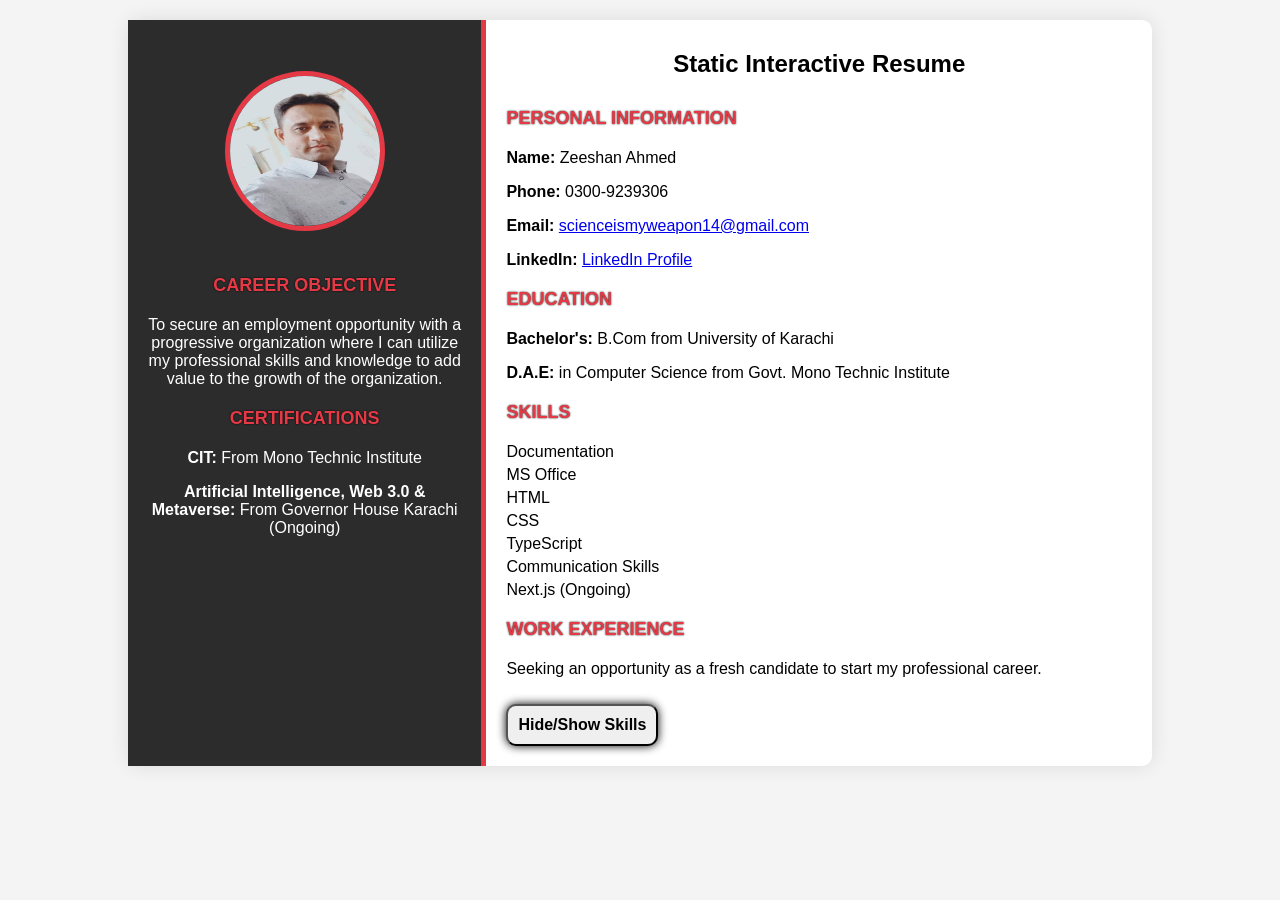
<file: Mileston. 1-2/index.html>
<!DOCTYPE html>
<html lang="en">
<head>
    <meta charset="UTF-8">
    <meta name="viewport" content="width=device-width, initial-scale=1.0">
    <title>Static Interactive Resume</title>
    <link rel="stylesheet" href="style.css">
</head>
<body>
    <div class="resume-container">
        <!-- Left Section -->
        <div class="left-section">
            <img src="img.jpg" alt="Profile Picture" class="profile-picture">
            <section id="objective">
                <h3>Career Objective</h3>
                <p>To secure an employment opportunity with a progressive organization where I can utilize my professional skills and knowledge to add value to the growth of the organization.</p>
            </section>
            <section id="certification">
                <h3>Certifications</h3>
                <p><b>CIT:</b> From Mono Technic Institute</p>
                <p><b>Artificial Intelligence, Web 3.0 & Metaverse:</b> From Governor House Karachi (Ongoing)</p>
            </section>
        </div>

        <!-- Right Section -->
        <div class="right-section">
            <h1>Static Interactive Resume</h1>
            <section id="personal-info">
                <h3>Personal Information</h3>
                <p><b>Name:</b> Zeeshan Ahmed</p>
                <p><b>Phone:</b> 0300-9239306</p>
                <p><b>Email:</b> <a href="mailto:scienceismyweapon14@gmail.com">scienceismyweapon14@gmail.com</a></p>
                <p><b>LinkedIn:</b> <a href="https://www.linkedin.com/public-profile/settings" target="_blank">LinkedIn Profile</a></p>
            </section>

            <section id="education">
                <h3>Education</h3>
                <p><b>Bachelor's:</b> B.Com from University of Karachi</p>
                <p><b>D.A.E:</b> in Computer Science from Govt. Mono Technic Institute</p>
            </section>

            <section id="skills">
                <h3>Skills</h3>
                <ul>
                    <li>Documentation</li>
                    <li>MS Office</li>
                    <li>HTML</li>
                    <li>CSS</li>
                    <li>TypeScript</li>
                    <li>Communication Skills</li>
                    <li>Next.js (Ongoing)</li>
                </ul>
            </section>

            <section id="work-experience">
                <h3>Work Experience</h3>
                <p>Seeking an opportunity as a fresh candidate to start my professional career.</p>
            </section>

            <button id="toggle-skills"><b>Hide/Show Skills</b></button>
        </div>
    </div>
    <script src="script.js"></script>
</body>
</html>
</file>
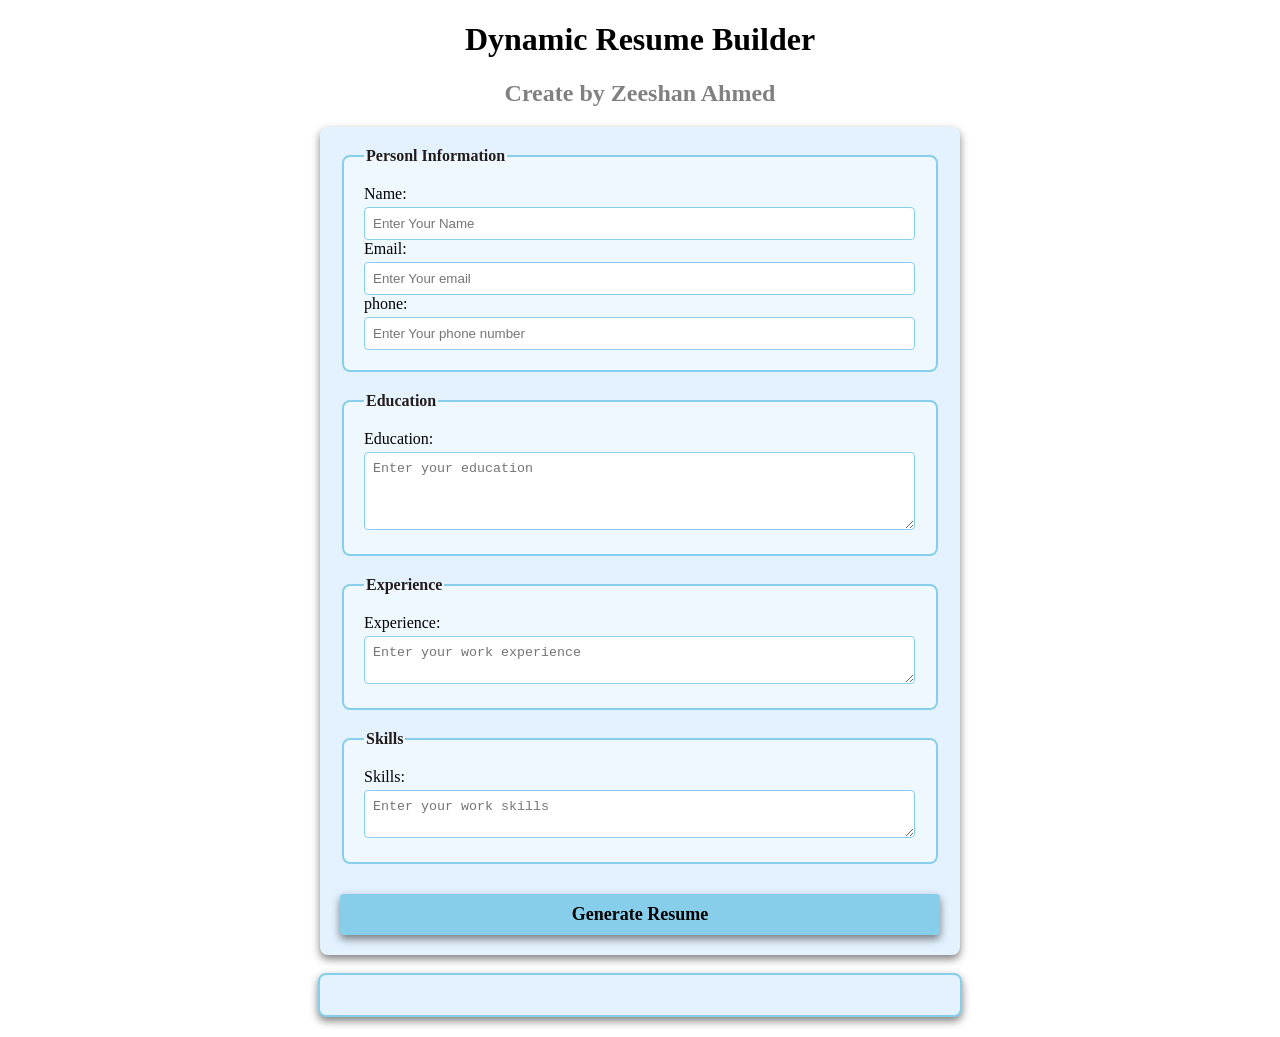
<file: Milestone-3/index.html>
<!DOCTYPE html>
<html lang="en">
<head>
    <meta charset="UTF-8">
    <meta name="viewport" content="width=device-width, initial-scale=1.0">
    <title>Dynamic Resume Buider</title>
    <link rel="styleSheet" href="style.css">
</head>
<body>
    <h1>Dynamic Resume Builder</h1>
    <h2>Create by Zeeshan Ahmed</h2>
    <form id="resume-form">
        <fieldset>
            <legend>Personl Information</legend>
            <label for="name">Name:</label>
            <input type="text" id="name" placeholder="Enter Your Name" required> 
        
            <label for="email">Email:</label>
            <input type="email" id="email" placeholder="Enter Your email" required>
        
            <label for="phone">phone:</label>
            <input type="tel" id="phone" placeholder="Enter Your phone number" required>
        
    </fieldset>
    
    <fieldset>
        <legend>Education</legend>
        <label for="education">Education:</label>
        <textarea id="education" placeholder="Enter your education" rows="4" required></textarea>

    </fieldset>

<fieldset>
    <legend>Experience</legend>
    <label for="experience">Experience:</label>
    <textarea id="experience" placeholder="Enter your work experience" rowz="4" required></textarea>
</fieldset>


<fieldset>
    <legend>Skills</legend>
    <label for="skills">Skills:</label>
    <textarea id="skills" placeholder="Enter your work skills" rowz="4" required></textarea>
</fieldset>


<button type="submit"><b>Generate Resume</b></button>

</form>

<br>

<!-- Dynamic Resume -->
<div id="resume-display">
<!-- Resume will be genetated below -->
</div>

<script src="script.js"></script>


</body>
</html>
</file>
<file: Mileston. 1-2/style.css>
/* General Styling */
body {
    font-family: 'Arial', sans-serif;
    background-color: #f4f4f4;
    margin: 0;
    padding: 0;
}

.resume-container {
    display: flex;
    background-color: white;
    width: 80%;
    margin: 20px auto;
    border-radius: 10px;
    box-shadow: 0 0 20px rgba(0, 0, 0, 0.1);
    flex-wrap: wrap;
}

/* Left Section Styling */
.left-section {
    background-color: #2c2c2c;
    color: white;
    padding: 20px;
    width: 35%;
    text-align: center;
    border-right: 5px solid #e63946;
    box-sizing: border-box;
}

.profile-picture {
    width: 150px;
    height: 150px;
    margin-top: 10%;
    border-radius: 50%;
    border: 5px solid #e63946;
    margin-bottom: 20px;
}

h1 {
    font-size: 24px;
    margin: 10px 0 30px;
    text-align: center;
}

h3 {
    font-size: 18px;
    margin: 20px 0;
    color: #e63946;
    text-shadow: 0 0 2px black;
    text-transform: uppercase
}

ul {
    list-style-type: none;
    padding: 0;
    margin: 0;
}

ul li {
    margin: 5px 0;
}

/* Right Section Styling */
.right-section {
    padding: 20px;
    width: 65%;
    box-sizing: border-box;
}

button {
    font-family: Arial, sans-serif;
    border-radius: 10px;
    box-shadow: 0 0 10px black;
    cursor: pointer;
    margin-top: 10px;
    font-size: 16px;
    padding: 10px;
}

button:hover {
    background-color: #ff737c;
}

/* Responsive Design */
@media (max-width: 768px) {
    .resume-container {
        flex-direction: column;
        width: 90%;
    }

    .left-section, .right-section {
        width: 100%;
        padding: 15px;
    }

    .profile-picture {
        width: 120px;
        height: 120px;
    }

    h1 {
        font-size: 20px;
    }

    h3 {
        font-size: 16px;
    }

    button {
        font-size: 14px;
    }
}

@media (max-width: 480px) {
    .profile-picture {
        width: 100px;
        height: 100px;
    }

    h1 {
        font-size: 18px;
    }

    h3 {
        font-size: 14px;
    }

    button {
        font-size: 12px;
    }
}
</file>
<file: Milestone-3/style.css>
/* Styling from Resume Section */
body {
    font-family: 'Times New Roman', Times, serif;
    margin: 20px;
    padding: 0;
    background-color: white

}

form {
    margin: auto;
    background-color:rgb(228, 242, 255);
    border-radius: 8px;
    box-shadow: 0 4px 8px rgba(0, 0, 0, 0.5);
    padding: 20px;
    max-width: 600px;

}

h1 {
    text-align:center;
    color:black;
}


h2 {
    text-align:center;
    color:gray;
}





fieldset {
    border: 2px solid skyblue;
    border-radius: 8px;
    padding: 20px;
    margin-bottom: 20px;
    background-color: aliceblue;
}

legend {
    font-weight: bold;
    text-align:left;
    color: rgb(34, 29, 29);
}

label {
    display:black;
    margin-top: 10px;
    color:black;
}

input,textarea {
    margin-top: 4px;
    padding: 8px;
    width: calc(100% - 1px);
    border: 1px solid skyblue;
    border-radius: 4px;
    box-sizing:border-box;
}

button {
    display:black;
    width: 100%;
    background-color:skyblue;
    color:black;
    border:none;
    border-radius: 4px;
    box-shadow: 0 4px 8px rgba(0, 0, 0, 0.5);
    margin-top: 10px;
    font-size: 18px;
    font-family: 'Times New Roman', Times, serif;
    padding: 10px;
    cursor: pointer;
}

button :hover {
    color: blue;
}

#resume-display {
    max-width: 600px;
    margin: auto;
    padding: 20px;
    border: 2px solid skyblue;
    border-radius: 8px;
    background-color: rgb(228, 242, 255);
    box-shadow:0 4px 8px rgba(0, 0, 0, 0.5);
}

#resume-display h2 {
    color: black;
}
</file>
